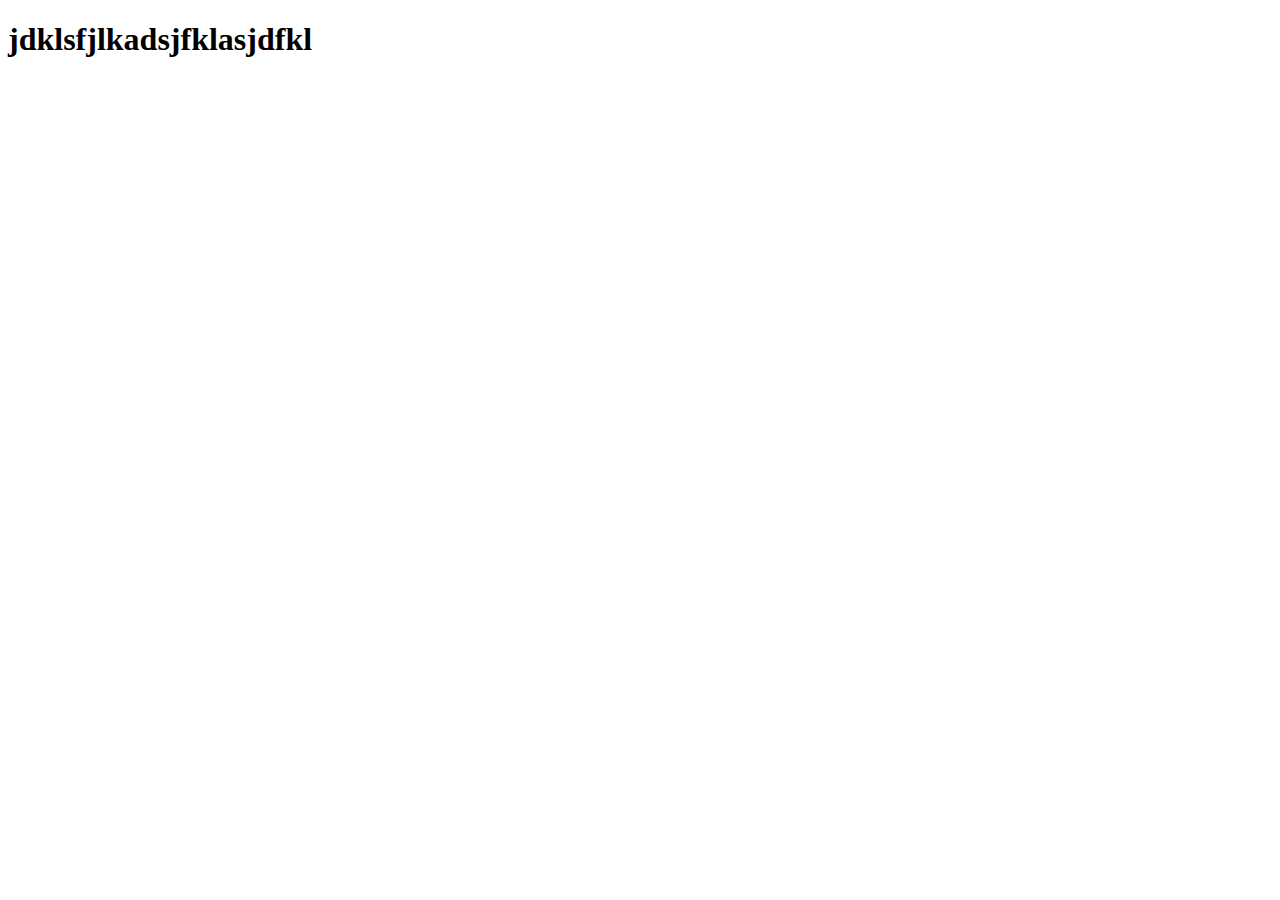
<file: my-demo-web/target/classes/templates/index.html>
﻿<!DOCTYPE html PUBLIC "-//W3C//DTD XHTML 1.0 Transitional//EN" "http://www.w3.org/TR/xhtml1/DTD/xhtml1-transitional.dtd">
<html xmlns="http://www.w3.org/1999/xhtml">
<head>
    <title>事项列表</title>
	 <meta charset="UTF-8" />
  
</head>


<body>
 <h1>jdklsfjlkadsjfklasjdfkl</h1>
</body>
</html>
</file>
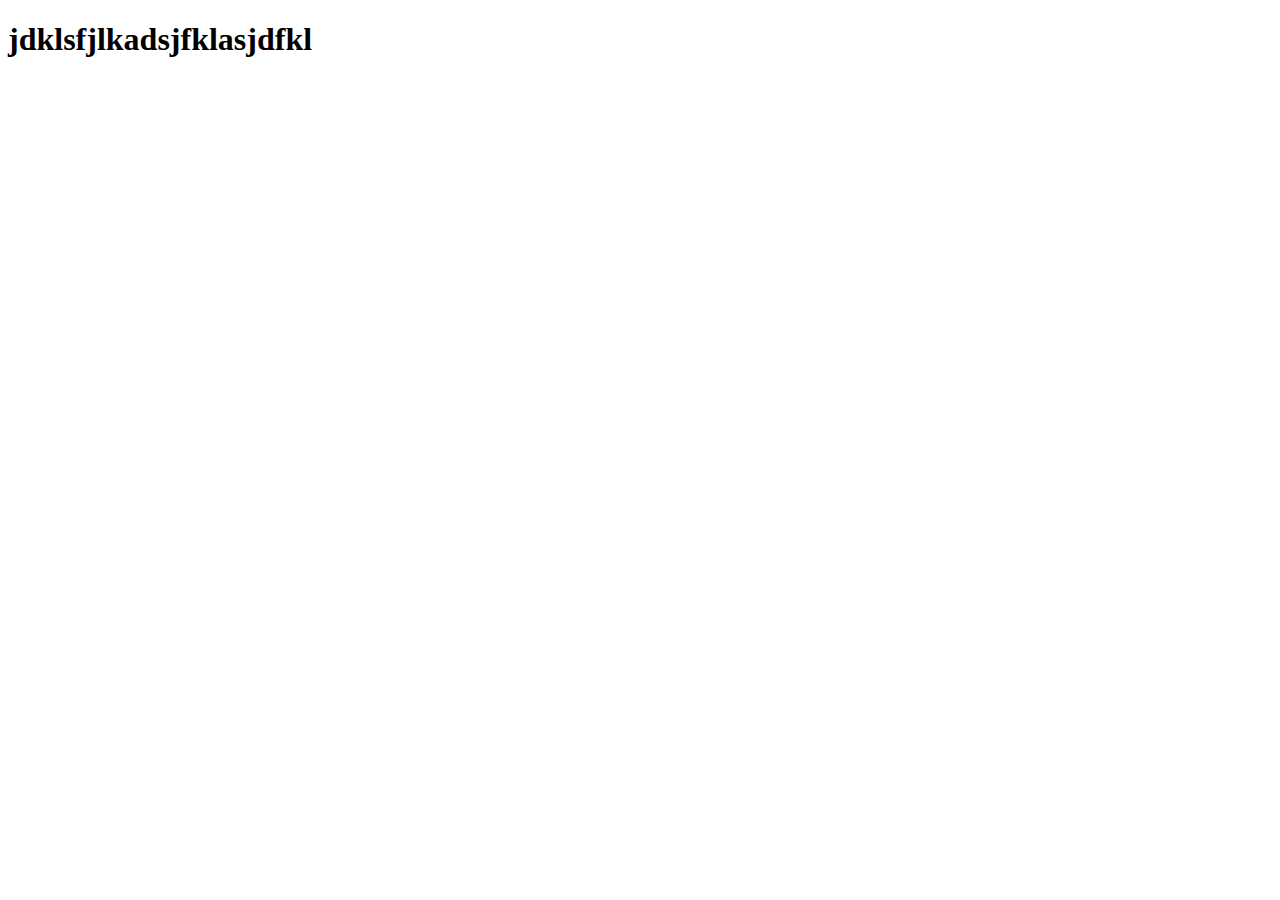
<file: my-demo-web/target/my-demo-web-0.0.1-SNAPSHOT/WEB-INF/classes/templates/index.html>
﻿<!DOCTYPE html PUBLIC "-//W3C//DTD XHTML 1.0 Transitional//EN" "http://www.w3.org/TR/xhtml1/DTD/xhtml1-transitional.dtd">
<html xmlns="http://www.w3.org/1999/xhtml">
<head>
    <title>事项列表</title>
	<meta http-equiv="X-UA-Compatible"content="IE=9; IE=8; IE=7; IE=EDGE"> </meta>
    <meta http-equiv="Content-Type" content="text/html; charset=utf-8" ></meta>
  
</head>


<body>
 <h1>jdklsfjlkadsjfklasjdfkl</h1>
</body>
</html>
</file>
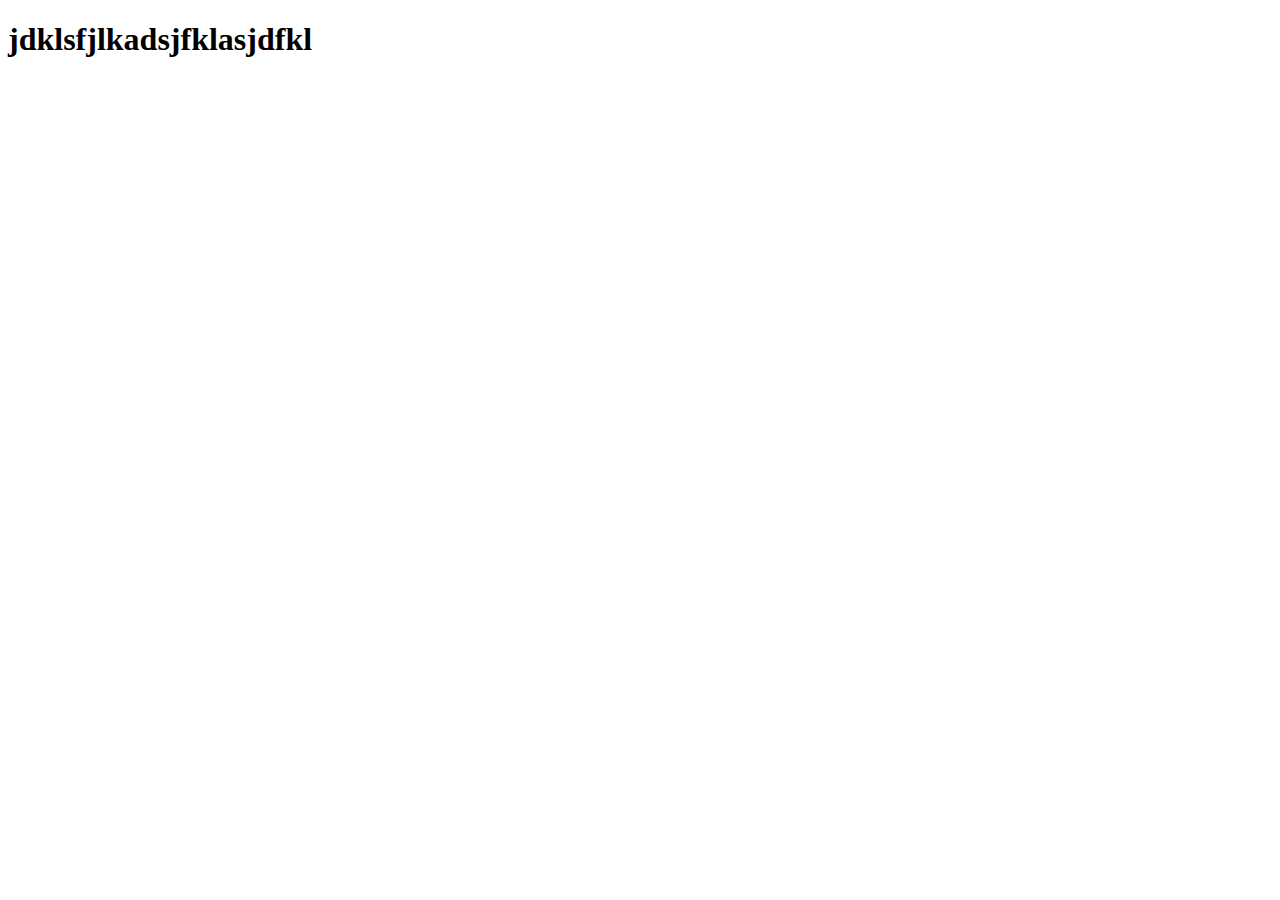
<file: my-demo-web/target/my-demo-web-0.0.1-SNAPSHOT/WEB-INF/classes/templates/fg/index.html>
﻿<!DOCTYPE html PUBLIC "-//W3C//DTD XHTML 1.0 Transitional//EN" "http://www.w3.org/TR/xhtml1/DTD/xhtml1-transitional.dtd">
<html xmlns="http://www.w3.org/1999/xhtml">
<head>
    <title>事项列表</title>
	<meta http-equiv="X-UA-Compatible"content="IE=9; IE=8; IE=7; IE=EDGE" />
    <meta http-equiv="Content-Type" content="text/html; charset=utf-8" />
  
</head>


<body>
 <h1>jdklsfjlkadsjfklasjdfkl</h1>
</body>
</html>
</file>
